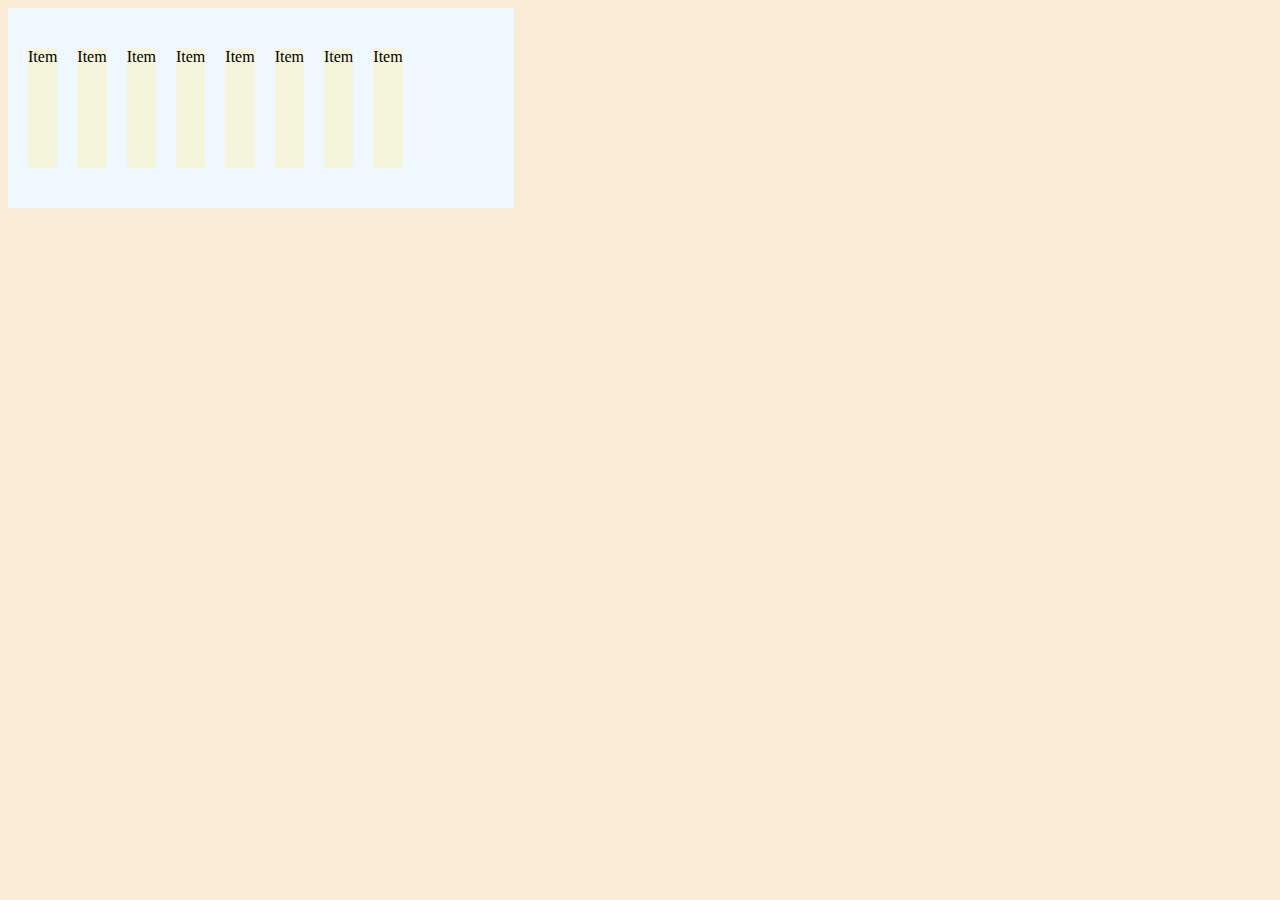
<file: horizontal-scrollbar/index.html>
<!DOCTYPE html>
<html lang="en">

<head>
  <meta charset="UTF-8">
  <meta name="viewport" content="width=device-width, initial-scale=1.0">
  <link rel="stylesheet" href="styles.css">
  <title>Horizontal Scrollbar</title>
</head>

<body>
  <div class="horizontal-wrapper">
    <div class="item">Item</div>
    <div class="item">Item</div>
    <div class="item">Item</div>
    <div class="item">Item</div>
    <div class="item">Item</div>
    <div class="item">Item</div>
    <div class="item">Item</div>
    <div class="item">Item</div>
  </div>
</body>

</html>
</file>
<file: horizontal-scrollbar/styles.css>
:root, *, *::before, *::after {
  box-sizing: border-box;
}

body {
  background-color: antiquewhite;
}

.horizontal-wrapper {
  background-color: aliceblue;
  width: 40%;
  height: 200px;
  padding: 40px 10px;
  display: flex;
  flex: row nowrap;

  overflow-x: scroll;
  overflow-y: hidden;
}

.item {
  flex-basis: 0 0 120px;
  margin-left: 10px;
  margin-right: 10px;
  height: 120px;
  background-color: beige;
}
</file>
